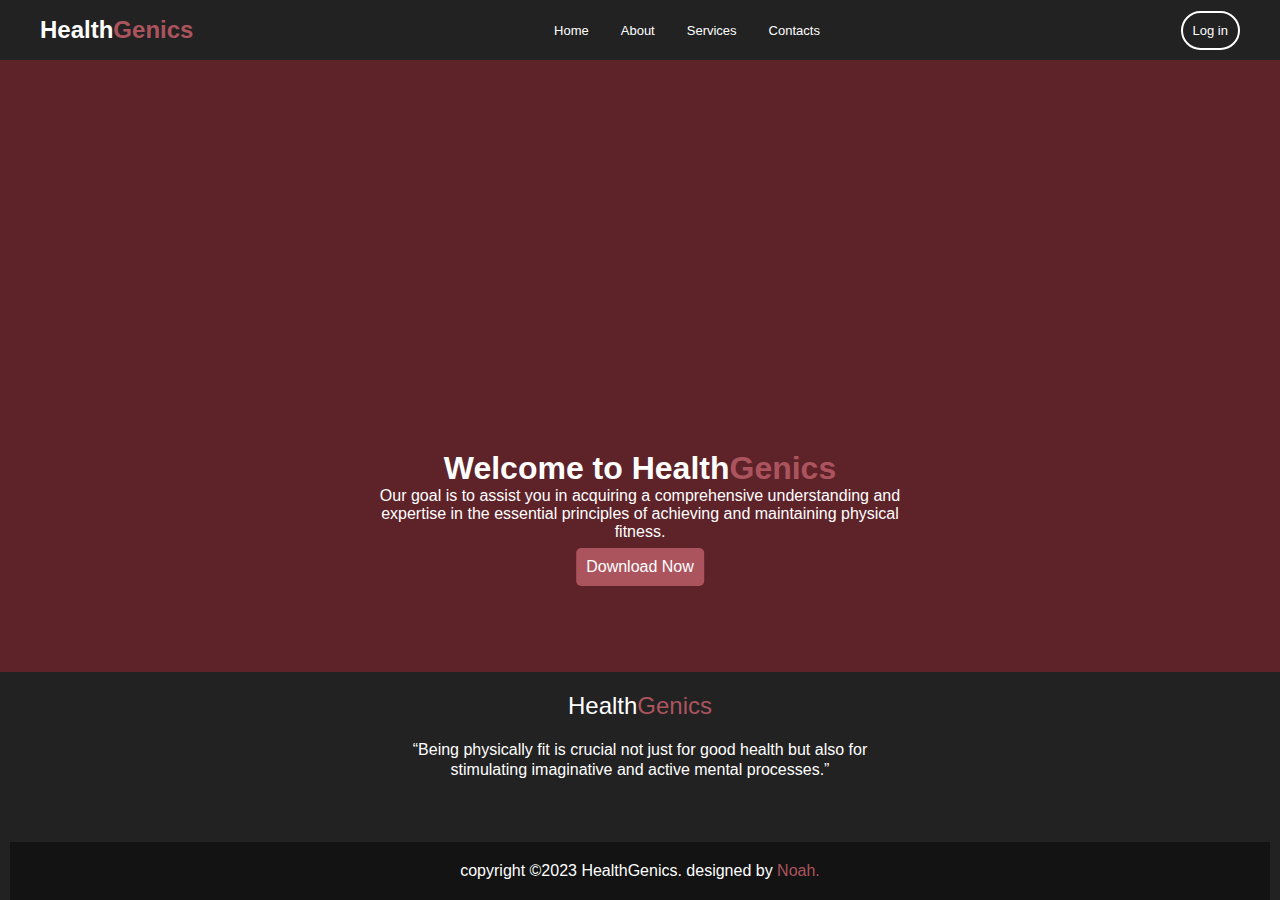
<file: index.html>
<!DOCTYPE html>
<html lang="en">
<head>
    <meta charset="UTF-8">
    <meta http-equiv="X-UA-Compatible" content="IE=edge">
    <meta name="viewport" content="width=device-width, initial-scale=1.0">
    <title>landingpage</title>
    <link rel="stylesheet" href="style.css">
    <link rel="stylesheet" href="https://cdnjs.cloudflare.com/ajax/libs/font-awesome/6.4.0/css/all.min.css" 
    integrity="sha512-iecdLmaskl7CVkqkXNQ/ZH/XLlvWZOJyj7Yy7tcenmpD1ypASozpmT/E0iPtmFIB46ZmdtAc9eNBvH0H/ZpiBw==" 
    crossorigin="anonymous" 
    referrerpolicy="no-referrer"/>
</head>
<header>
        <div class="navbar">
            <div class="logo"><!--<img src="img/alt-5619ld-removebg-preview.png" alt="logo" width="400" height="250">--><a href="#">Health<span>Genics</span></a></div>
            <ul class="links">
                <li><a href="https://psuuc-lacortizano.github.io/">Home</a></li>
                <li><a href="#">About</a></li>
                <li><a href="#">Services</a></li>
                <li><a href="#">Contacts</a></li>
            </ul>
            <a href="#" class="action_button">Log in</a>
            <div class="toggle_button">
                <i class="fa-sharp fa-solid fa-bars"></i>
            </div>
        </div>
    </header> 
<body>
        <div class="main-text">
          <h1>Welcome to Health<span>Genics</span></h1>
          <p>Our goal is to assist you in acquiring a comprehensive understanding and expertise in the essential principles of achieving and maintaining physical fitness.</p>
        </div>
        <a href="#" class="act_button">Download Now</a>
</body>
<footer>
    <div class="footer-content">
        <h3>Health<span>Genics</span></h3>
        <p>“Being physically fit is crucial not just for good health but also for stimulating imaginative and active mental processes.”</p>
        <ul class="socials">
            <li><a href="#"><i class="fa-brands fa-facebook"></i></a></li>
            <li><a href="#"><i class="fa-brands fa-twitter"></i></a></li>
            <li><a href="#"><i class="fa-brands fa-instagram"></i></a></li>
            <li><a href="#"><i class="fa-brands fa-linkedin"></i></a></li>
        </ul>
    </div>
    <div class="footer-bottom">
        <p>copyright &copy;2023 HealthGenics. designed by <span>Noah.</span></p>
    </div>
</footer>
</html>
</file>
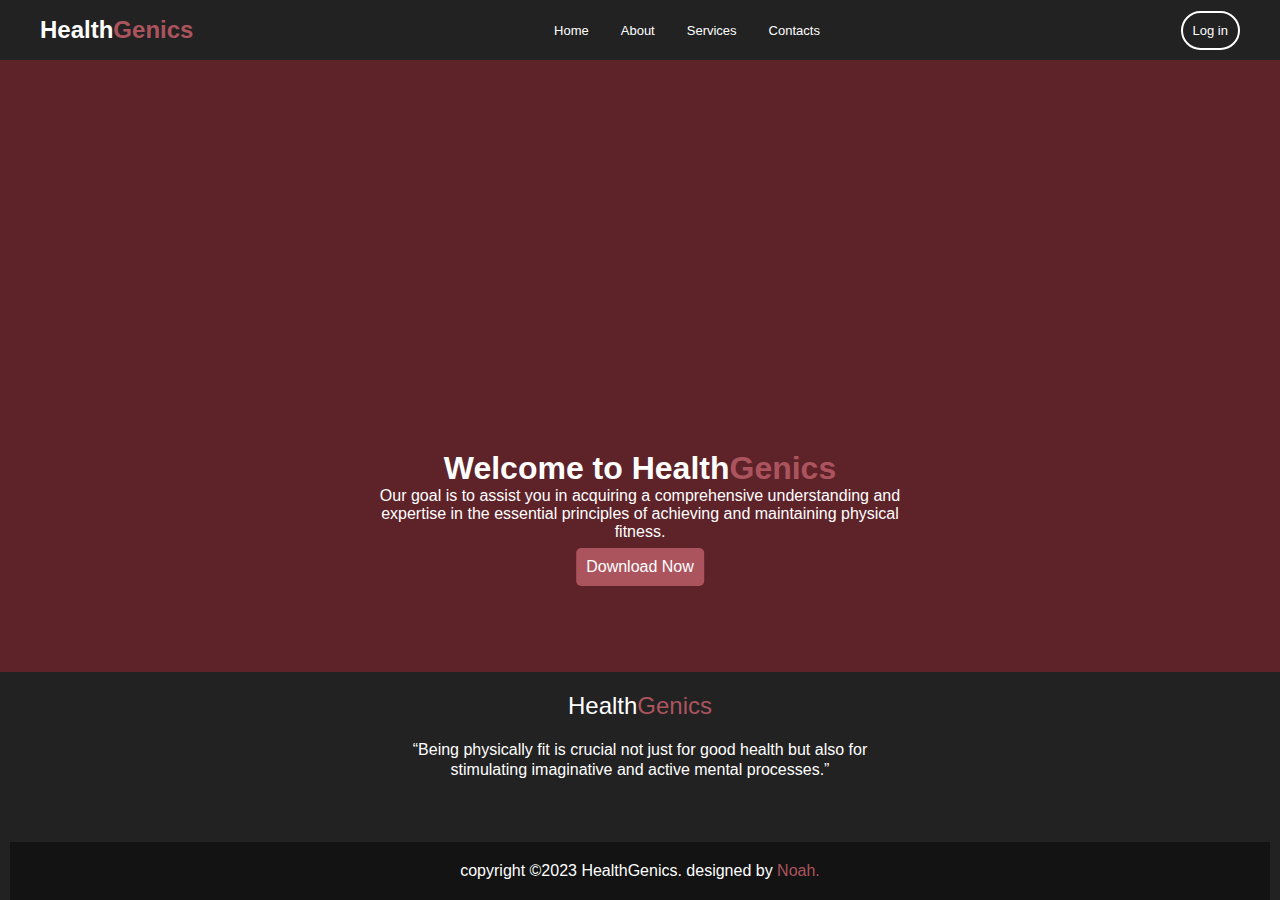
<file: landingpage.html>
<!DOCTYPE html>
<html lang="en">
<head>
    <meta charset="UTF-8">
    <meta http-equiv="X-UA-Compatible" content="IE=edge">
    <meta name="viewport" content="width=device-width, initial-scale=1.0">
    <title>landingpage</title>
    <link rel="stylesheet" href="style.css">
    <link rel="stylesheet" href="https://cdnjs.cloudflare.com/ajax/libs/font-awesome/6.4.0/css/all.min.css" 
    integrity="sha512-iecdLmaskl7CVkqkXNQ/ZH/XLlvWZOJyj7Yy7tcenmpD1ypASozpmT/E0iPtmFIB46ZmdtAc9eNBvH0H/ZpiBw==" 
    crossorigin="anonymous" 
    referrerpolicy="no-referrer"/>
</head>
<header>
        <div class="navbar">
            <div class="logo"><!--<img src="img/alt-5619ld-removebg-preview.png" alt="logo" width="400" height="250">--><a href="#">Health<span>Genics</span></a></div>
            <ul class="links">
                <li><a href="#">Home</a></li>
                <li><a href="#">About</a></li>
                <li><a href="#">Services</a></li>
                <li><a href="#">Contacts</a></li>
            </ul>
            <a href="#" class="action_button">Log in</a>
            <div class="toggle_button">
                <i class="fa-sharp fa-solid fa-bars"></i>
            </div>
        </div>
    </header> 
<body>
        <div class="main-text">
          <h1>Welcome to Health<span>Genics</span></h1>
          <p>Our goal is to assist you in acquiring a comprehensive understanding and expertise in the essential principles of achieving and maintaining physical fitness.</p>
        </div>
        <a href="#" class="act_button">Download Now</a>
</body>
<footer>
    <div class="footer-content">
        <h3>Health<span>Genics</span></h3>
        <p>“Being physically fit is crucial not just for good health but also for stimulating imaginative and active mental processes.”</p>
        <ul class="socials">
            <li><a href="#"><i class="fa-brands fa-facebook"></i></a></li>
            <li><a href="#"><i class="fa-brands fa-twitter"></i></a></li>
            <li><a href="#"><i class="fa-brands fa-instagram"></i></a></li>
            <li><a href="#"><i class="fa-brands fa-linkedin"></i></a></li>
        </ul>
    </div>
    <div class="footer-bottom">
        <p>copyright &copy;2023 HealthGenics. designed by <span>Noah.</span></p>
    </div>
</footer>
</html>
</file>
<file: style.css>
*{
    margin: 0;
    padding: 0;
    box-sizing: border-box;
    font-family: 'Open Sans', sans-serif;
}
body{
    background: #5e2229;
    height: 100vh;
    background-image:url('https://images4.alphacoders.com/805/805233.jpg');
    background-size: cover;
    background-position: center;
    width: 100%;
}
.main-text{
  text-align: center;
  position: absolute;
  top: 50%;
  left: 28%;
  right: 28%;
  bottom: 28%;
  color: white;
}
.main-text span{
    color: #ac545e;
}
header{
    position: relative;
    padding: 0 2rem;
    background-color: #222222;
}
header li{
    list-style: none;
}
.navbar{
    width: 100%;
    height: 60px;
    max-width: 1200px;
    margin: 0 auto;
    display: flex;
    align-items: center;
    justify-content: space-between;
}
.navbar .logo span{
    color: #ac545e;
}
.navbar .logo a{
    font-size: x-large;
    font-weight: bold;
}
.navbar ul{
    display: flex;
    gap: 2rem;
}
.toggle_button{
    color: white;
    font-size: small;
    cursor: pointer;
    display: none;
}
.action_button{
    color: white;
    padding: 10px;
    border: 2px solid white;
    outline: none;
    background: transparent;
    border-radius: 20px;
}
.act_button{
    text-decoration: none;
    background-color: #ac545e;
    color: white;
    padding: 10px;
    border-radius: 5px;
    color: white;
    text-align: center;
  position: absolute;
  top: 63%;
  left: 50%;
  transform: translate(-50%, -50%);
  color: white;
}
.action_button:hover{
    background-color: #ac545e;
}
.act_button:hover{
    background-color: #ac545e;
}
.navbar a{
    text-decoration: none;
    color: white;
    font-size: small;
}
.navbar .links a:hover{
    color: #ac545e;
}
footer{
    background: #222222;
    height: auto;
    width: 100%;
    font-family: "Open Sans";
    color: white;
    position: fixed;
    padding: 10px 10px 0px 10px;
    bottom: 0;
            
}
.footer-content{
    display: flex;
    align-items: center ;
    justify-content: center;
    flex-direction: column;
    text-align: center;
}
.footer-content h3{
    font-size: x-large;
    font-weight: 100;
    text-transform: capitalize;
    line-height: 3rem;
}
.footer-content h3 span{
    color: #ac545e;
}
.footer-content p{
    max-width: 500px;
    margin: 10px;
    line-height: 20px;
    font-size: medium;
}
.socials{
    list-style: none;
    display: flex;
    align-items: center;
    justify-content: center;
    margin: 1rem  3rem ;
}
.socials li{
    margin: 10px;
}
.socials a{
    text-decoration: none;
    color: white;
}
.socials a i{
    font-size: 1.5rem;
    transition: color .4s ease;
}
.socials a:hover i{
    color: #ac545e;
}
.footer-bottom{
    text-align: center;
    left: 28%;
  right: 28%;
    width: 100%;
    padding: 20px;
    background-color: #131313;
}
.footer-bottom span{
    color: #ac545e;
}
</file>
